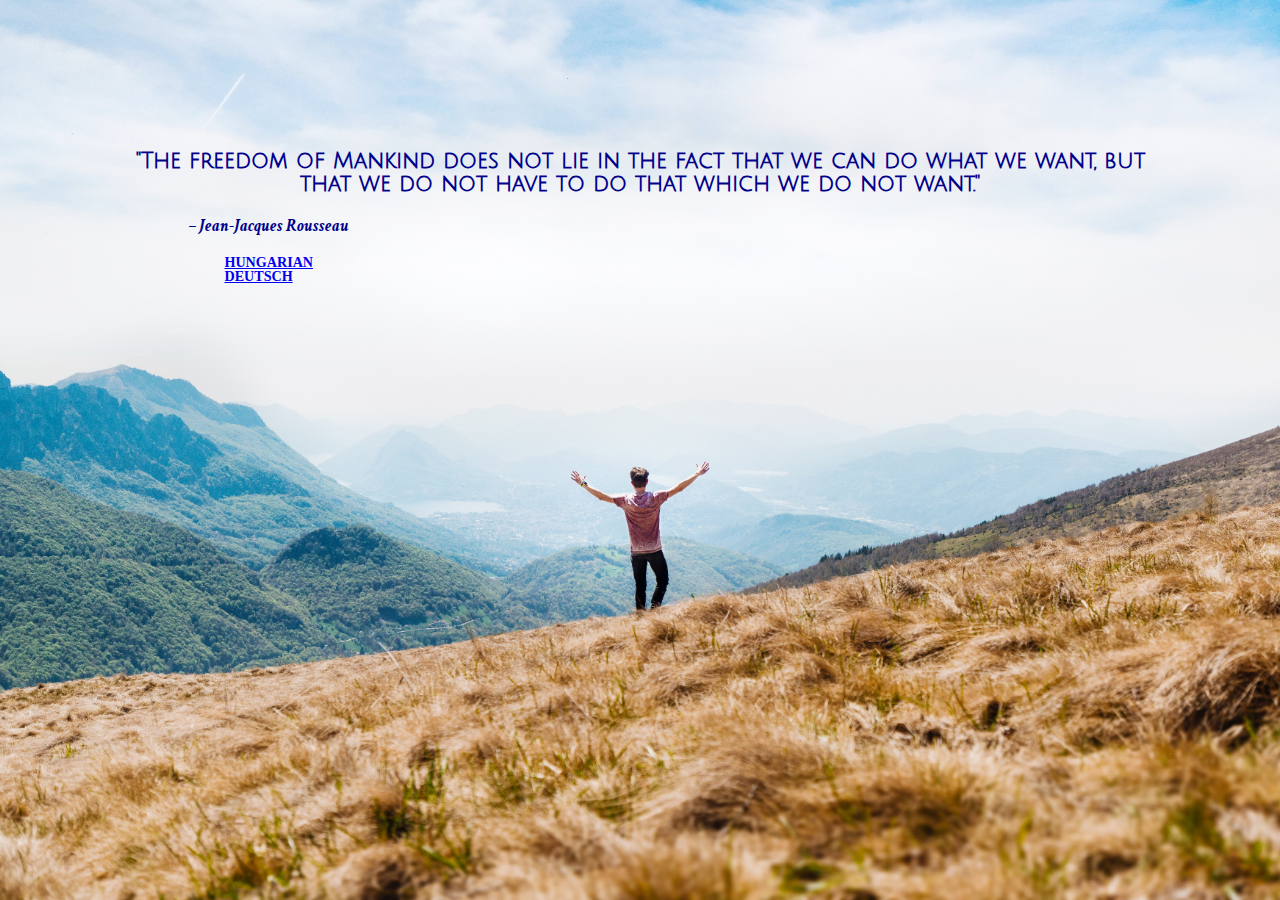
<file: index.html>
<html>
<head>
  <meta charset="utf-8">
  <meta name="viewport" content="width=device-width initial-scale=1">
  <link rel="stylesheet" type="text/css" href="main.css">
  <link href="https://fonts.googleapis.com/css?family=Crimson+Text|Julius+Sans+One" rel="stylesheet">
     
  <title>Szabadság</title>
</head>
<body>

  <div class="wrapper">
    <p class="quote">"The freedom of Mankind does not lie in the fact that we can do what we want, but that we do not have to do that which we do not want."</p>
        <p class="author"><small>– Jean-Jacques Rousseau</small></p>

    <nav>
      <ul>
        <li><a href="HUNGARIAN.html">HUNGARIAN</a></li>
        <li><a href="DEUTSCH.html">DEUTSCH</a></li>
      </ul>
    </nav>
 </div>
</body>
</html>
</file>
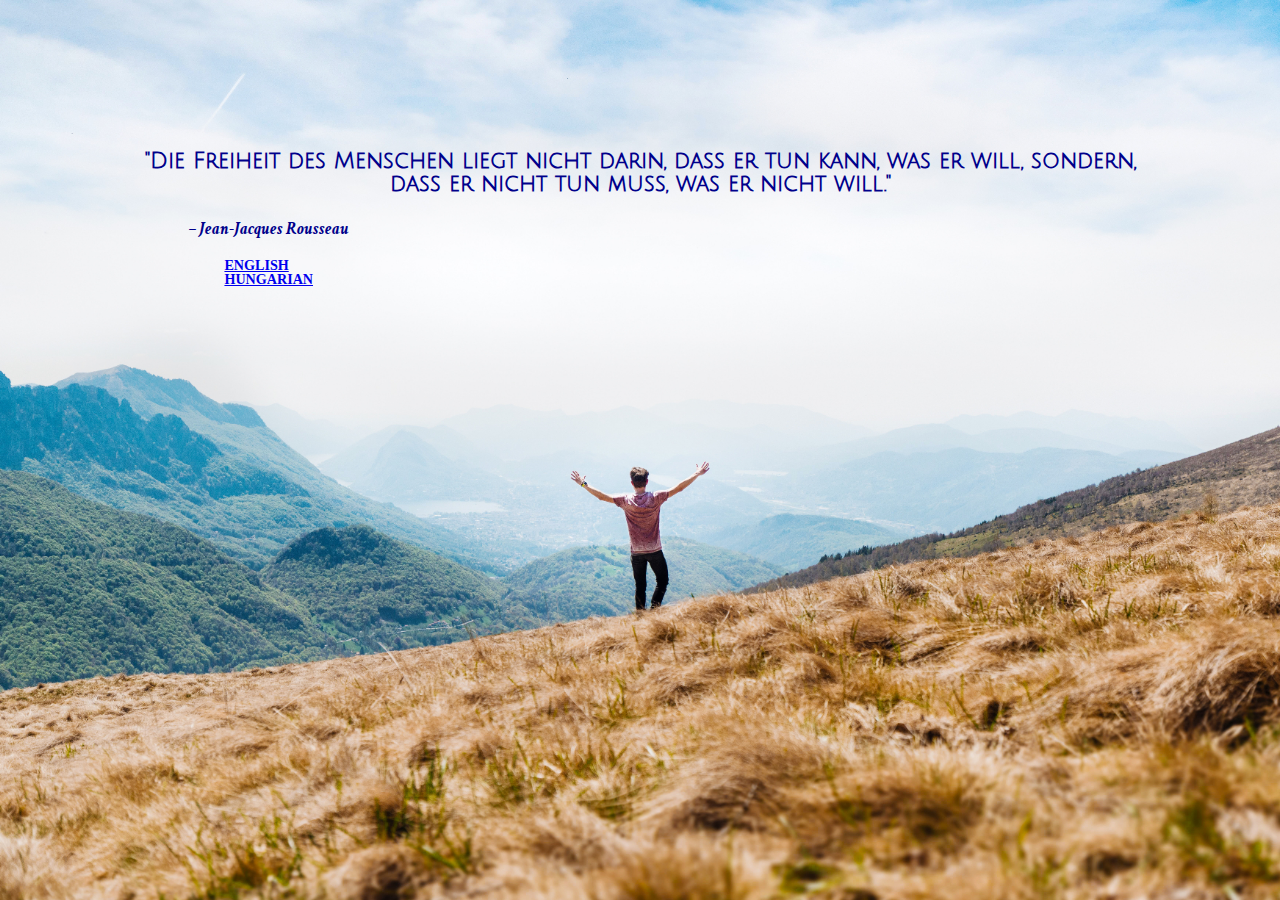
<file: DEUTSCH.html>
<!DOCTYPE html>
<html>
<head>
  <meta charset="utf-8">
 <meta name="viewport" content="width=device-width initial-scale=1">
  <link rel="stylesheet" type="text/css" href="main.css">
  <link href="https://fonts.googleapis.com/css?family=Crimson+Text|Julius+Sans+One" rel="stylesheet">
      
  <title>Fretheit</title>
</head>
<body>

  <div class="wrapper">
    <p class="quote">"Die Freiheit des Menschen liegt nicht darin, dass er tun kann, was er will, sondern, dass er nicht tun muss, was er nicht will."</p>
        <p class="author"><small>– Jean-Jacques Rousseau</small></p>

   <nav>
    <ul>
      <li><a href="index.html">ENGLISH</a></li>
      <li><a href="HUNGARIAN.html">HUNGARIAN</a></li>
    </ul>
   </nav>
  </div>
</body>
</html>
</file>
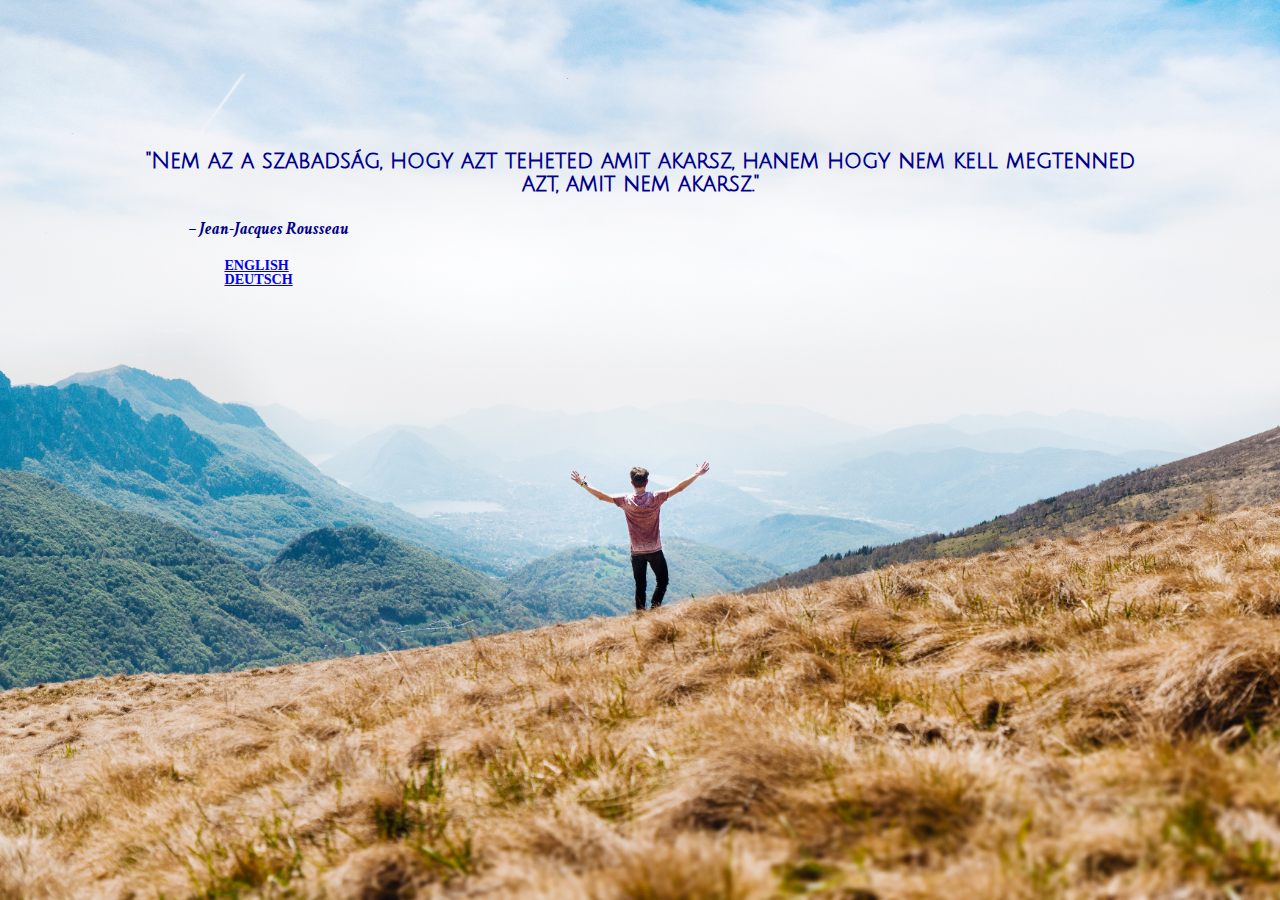
<file: HUNGARIAN.html>
<!DOCTYPE html>
<html>
<head>
  <meta charset="utf-8">
  <meta name="viewport" content="width=device-width initial-scale=1">
  <link rel="stylesheet" type="text/css" href="main.css">
  <link href="https://fonts.googleapis.com/css?family=Crimson+Text|Julius+Sans+One" rel="stylesheet">
     
  <title>Szabadság</title>
</head>
<body>

  <div class="wrapper">
    <p class="quote">"Nem az a szabadság, hogy azt teheted amit akarsz, hanem hogy nem kell megtenned azt, amit nem akarsz."</p>
        <p class="author"><small>– Jean-Jacques Rousseau</small></p>

    <nav>
      <ul>
        <li><a href="index.html">ENGLISH</a></li>
        <li><a href="DEUTSCH.html">DEUTSCH</a></li>
      </ul>
    </nav>
 </div>
</body>
</html>
</file>
<file: main.css>
html,
body {
  margin: 0;
  padding: 0;
  font-size: 70%;  
  height: 100vh;
  font-weight: bold;
}

body {
  line-height: 1;
  display: flex;
  justify-content: center;
  width: 100%;
  height: 100vh;
  background: url('assets/freedom.jpg') no-repeat center;
  background-size: cover;
 }

.wrapper {
  width: 90%;
  margin: 0 auto;
  padding-top: 10%;
  padding-left: 10%;
  padding-right: 10%;
  text-align: center;
}

.quote {
  font-family: 'Julius Sans One', sans-serif;
  font-size: 2rem;  
  color: darkblue;
}

.author {
  font-family: 'Crimson Text', serif;
  font-size: 1.8rem;
  font-style: italic;
  text-align: left;
  color: darkblue;
  padding-left: 3em;
}
ul {
  list-style-type: none;
}
li {
  color: blue;
  text-align: left;
  font-size: 1.8em;
  padding-left: 4em;
  }
</file>
